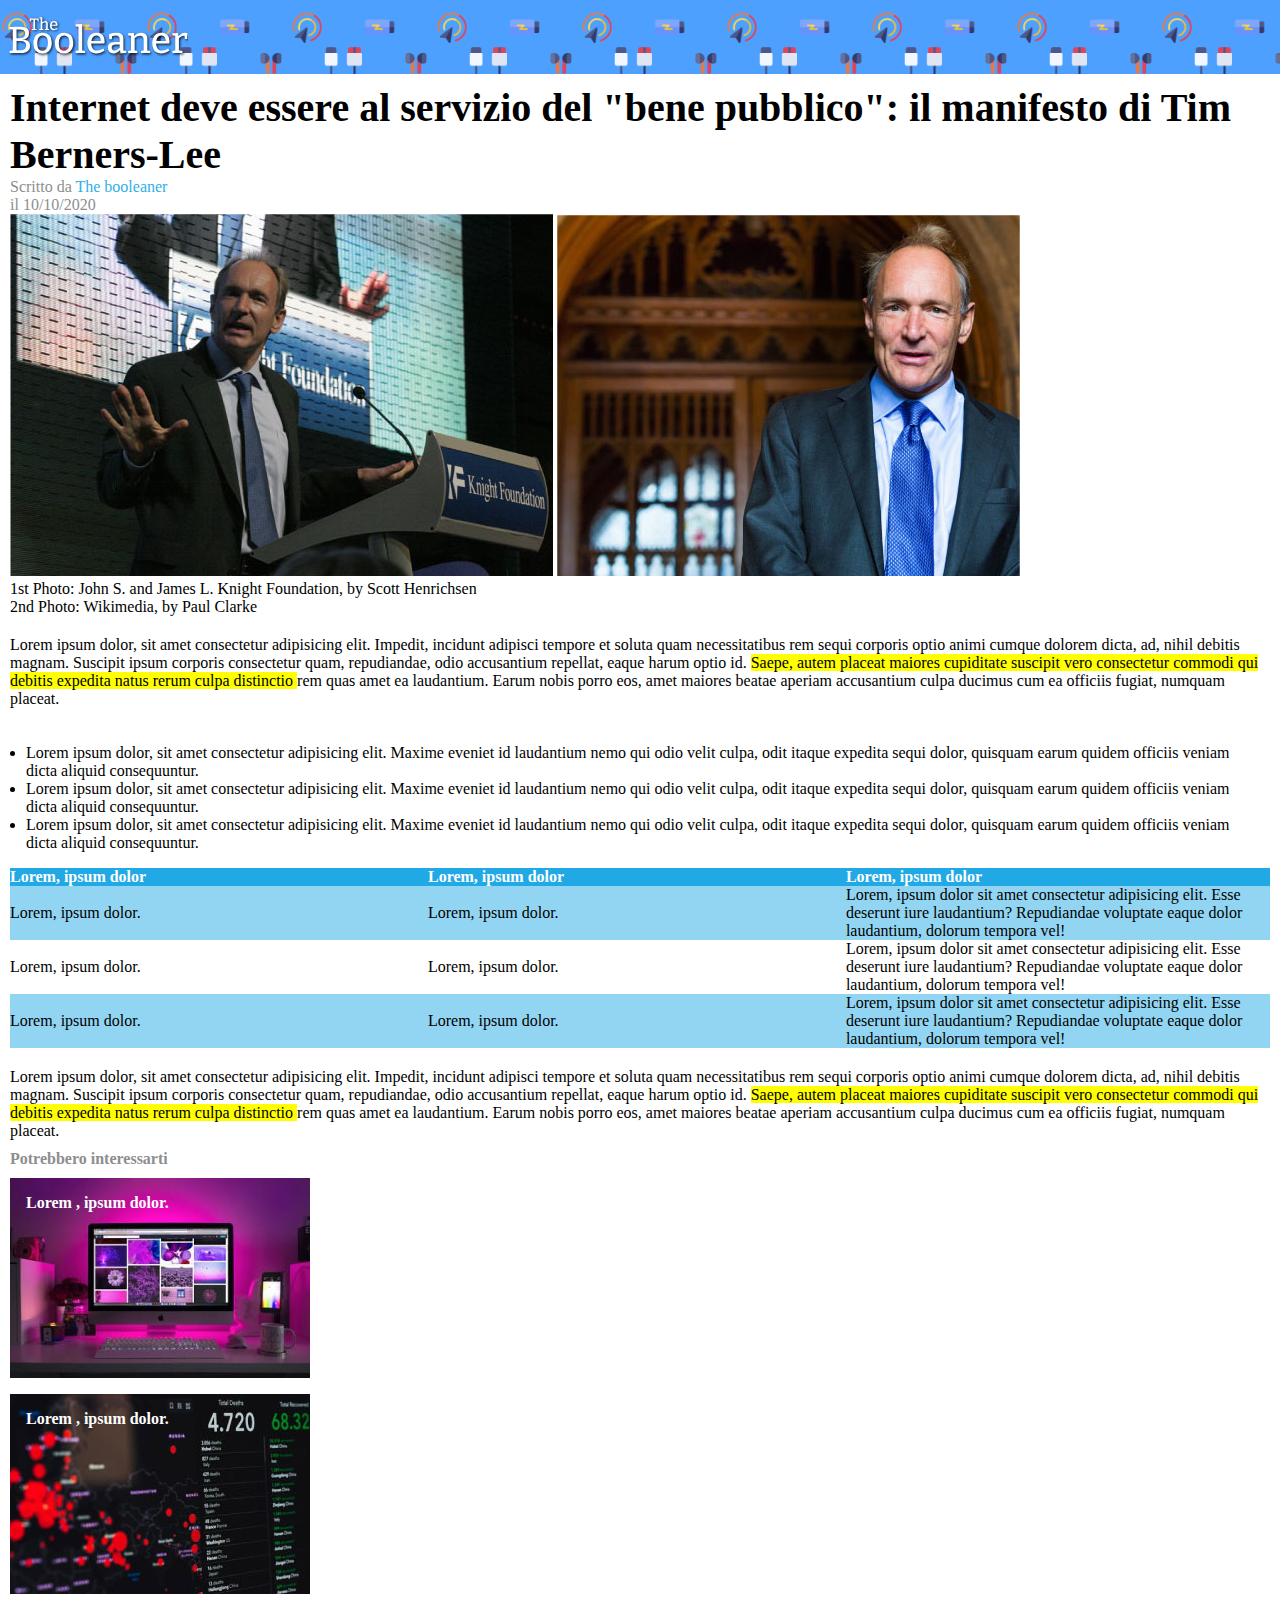
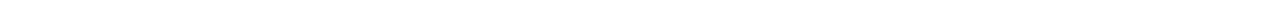
<file: index.html>
<!DOCTYPE html>
<html lang="en">
<head>
    <meta charset="UTF-8">
    <meta name="viewport" content="width=device-width, initial-scale=1.0">
    <link rel="stylesheet" href="./assests/css/style.css">
    <title>The Booleaner</title>
</head>
<body>
    <header id="site_header">

        <img src="./assests/img/logo.svg" alt="" id="logo">
        
    </header>
    <!-- /#site_header -->
    
    <main id="site_main">
        
        <article>
            <header>

                <!-- title section -->
                <h1>Internet deve essere al servizio del "bene pubblico": il manifesto di Tim Berners-Lee</h1>
                
                <div class="metadata">
                    <div>
                        Scritto da
                        <a id="author"> The booleaner</a>
                    
                    </div class="date">
                        il 10/10/2020
                     </div>
            </header>
            
            <!-- /tite section -->
            <div class="content">
                
                <!-- photo section -->
                <div class="images">

                    <img src="./assests/img/tim-1.jpg" alt="">
                    <img src="./assests/img/tim-2.jpg" alt=""> 
                    
                    <div class="caption">

                        <div>1st Photo: John S. and James L. Knight Foundation, by Scott Henrichsen</div>
                        <div>2nd Photo: Wikimedia, by Paul Clarke</div>
                    </div>
                    
                </div>
                <!-- /photo section -->    
            
                
                <!-- first paragraph --> 
                <div class= "space">
                    <span>Lorem ipsum dolor, sit amet consectetur adipisicing elit. Impedit, incidunt adipisci tempore et soluta quam necessitatibus rem sequi corporis optio animi cumque dolorem dicta, ad, nihil debitis magnam. Suscipit ipsum corporis consectetur quam, repudiandae, odio accusantium repellat, eaque harum optio id.</span> 
                    <span class="subtitled"> Saepe, autem placeat maiores cupiditate suscipit vero consectetur commodi qui debitis expedita natus rerum culpa distinctio </span>
                    <span> rem quas amet ea laudantium. Earum nobis porro eos, amet maiores beatae aperiam accusantium culpa ducimus cum ea officiis fugiat, numquam placeat.</span>
                </div>
                <!-- /first paragraph -->
                
                <!-- list -->
                <div class="space">
                    <ul>
                        <li>Lorem ipsum dolor, sit amet consectetur adipisicing elit. Maxime eveniet id laudantium nemo qui odio velit culpa, odit itaque expedita sequi dolor, quisquam earum quidem officiis veniam dicta aliquid consequuntur.</li>
                        <li>Lorem ipsum dolor, sit amet consectetur adipisicing elit. Maxime eveniet id laudantium nemo qui odio velit culpa, odit itaque expedita sequi dolor, quisquam earum quidem officiis veniam dicta aliquid consequuntur.</li>
                        <li>Lorem ipsum dolor, sit amet consectetur adipisicing elit. Maxime eveniet id laudantium nemo qui odio velit culpa, odit itaque expedita sequi dolor, quisquam earum quidem officiis veniam dicta aliquid consequuntur.</li>
                    </ul>
                    
                </div>
                <!-- /list -->
                
                <!-- table section -->
                
                <table>
                    
                    <thead>
                        <tr>
                            <th>Lorem, ipsum dolor</th>
                            <th>Lorem, ipsum dolor</th>
                            <th>Lorem, ipsum dolor</th>
                        </tr>
                    </thead>
                    <tbody>
                        <tr>
                            <td class="tbody">Lorem, ipsum dolor.</td>
                            <td class="tbody">Lorem, ipsum dolor.</td>
                            <td class="tbody">Lorem, ipsum dolor sit amet consectetur adipisicing elit. Esse deserunt iure laudantium? Repudiandae voluptate eaque dolor laudantium, dolorum tempora vel!</td>
                        </tr>
                        <tr>
                            <td>Lorem, ipsum dolor.</td>
                            <td>Lorem, ipsum dolor.</td>
                            <td>Lorem, ipsum dolor sit amet consectetur adipisicing elit. Esse deserunt iure laudantium? Repudiandae voluptate eaque dolor laudantium, dolorum tempora vel!</td>
                        </tr>
                        <tr>
                            <td class="tbody">Lorem, ipsum dolor.</td>
                            <td class="tbody">Lorem, ipsum dolor.</td>
                            <td class="tbody">Lorem, ipsum dolor sit amet consectetur adipisicing elit. Esse deserunt iure laudantium? Repudiandae voluptate eaque dolor laudantium, dolorum tempora vel!</td>
                        </tr>
                    </tbody>
                </table>
                
            <!-- /table section -->
            
            <!-- last paragraph -->
            <div class= "space">
                <span>Lorem ipsum dolor, sit amet consectetur adipisicing elit. Impedit, incidunt adipisci tempore et soluta quam necessitatibus rem sequi corporis optio animi cumque dolorem dicta, ad, nihil debitis magnam. Suscipit ipsum corporis consectetur quam, repudiandae, odio accusantium repellat, eaque harum optio id.</span> 
                <span class="subtitled"> Saepe, autem placeat maiores cupiditate suscipit vero consectetur commodi qui debitis expedita natus rerum culpa distinctio </span>
                <span> rem quas amet ea laudantium. Earum nobis porro eos, amet maiores beatae aperiam accusantium culpa ducimus cum ea officiis fugiat, numquam placeat.</span>
            </div>    
            <!-- /last paragraph -->
            </div>
        </article> 
        
        <section>
            <h4>Potrebbero interessarti</h4>
        
        <div id="monitor" class="related_article">
            <div class="related_article_title">Lorem , ipsum dolor.</div>
        </div>
       
        <div id="graph" class="related_article">
            <div class="related_article_title">Lorem , ipsum dolor.</div>
        </div>
        
        </section>
        
    </main>
    <!-- /#site_main -->
    
    
    <footer id="site_footer">
        
        
    </footer>
    <!-- /#site_footer -->
</body>
</html>
</file>
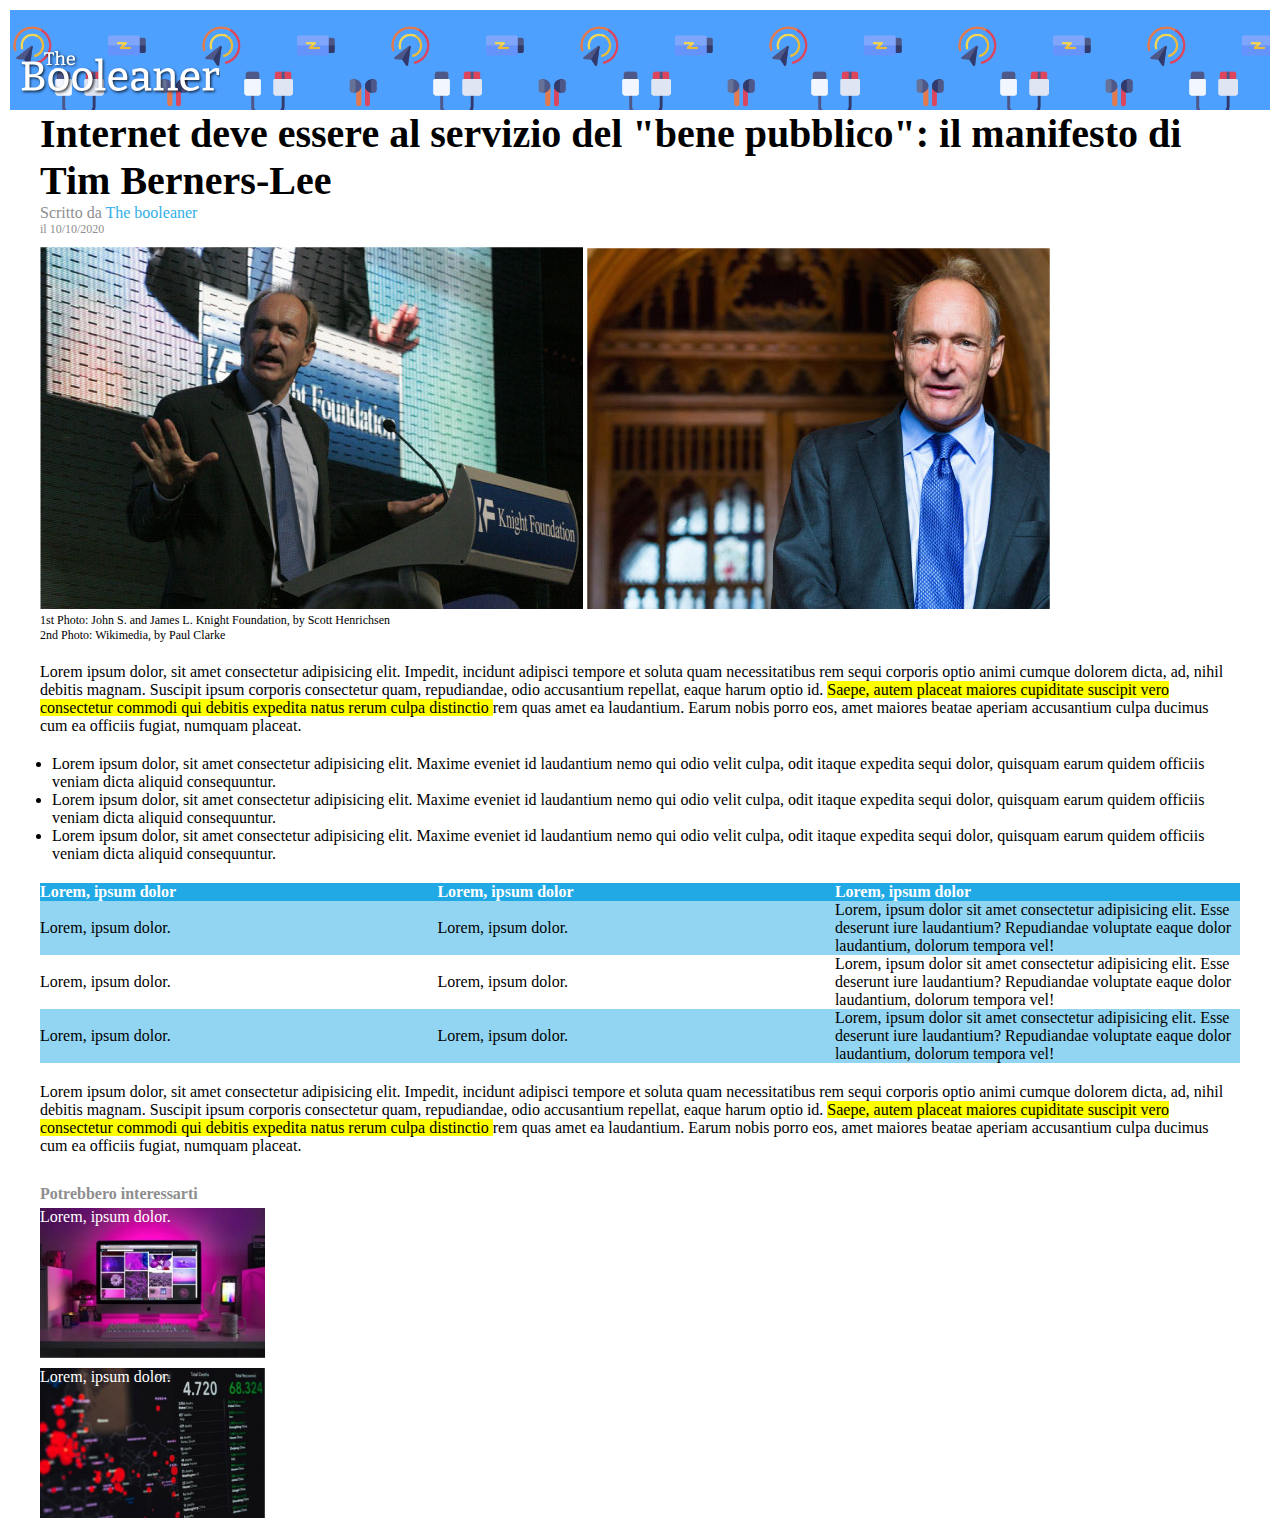
<file: bonus/index.html>
<!DOCTYPE html>
<html lang="en">
<head>
    <meta charset="UTF-8">
    <meta name="viewport" content="width=device-width, initial-scale=1.0">
    <link rel="stylesheet" href="./style.css">
    <title>The Booleaner</title>
</head>
<body>
    <header>

        <div  id="site_header">
        
        <img src="../assests/img/logo.svg" alt="" id="logo">
        </div>
    </header>
    <!-- /#site_header -->
    <div id="container">
        <main id="site_main">
            
            <!-- title section -->
            <h1>Internet deve essere al servizio del "bene pubblico": il manifesto di Tim Berners-Lee</h1>
            
            <div id="autore">
                <span>Scritto da</span> 
                <span id="booleaner"> The booleaner</span>
                <p class="small">il 10/10/2020</p>
            </div>
            <!-- /tite section -->
            
            <!-- photo section -->
            <img src="../assests/img/tim-1.jpg" alt="">
            <img src="../assests/img/tim-2.jpg" alt=""> 
            
            <div class="small">
                <p>1st Photo: John S. and James L. Knight Foundation, by Scott Henrichsen</p>
                <p>2nd Photo: Wikimedia, by Paul Clarke</p>
            </div>
            <!-- /photo section -->    
            
            <!-- first paragraph --> 
            <div class= "space">
                <span>Lorem ipsum dolor, sit amet consectetur adipisicing elit. Impedit, incidunt adipisci tempore et soluta quam necessitatibus rem sequi corporis optio animi cumque dolorem dicta, ad, nihil debitis magnam. Suscipit ipsum corporis consectetur quam, repudiandae, odio accusantium repellat, eaque harum optio id.</span> 
                <span class="subtitled"> Saepe, autem placeat maiores cupiditate suscipit vero consectetur commodi qui debitis expedita natus rerum culpa distinctio </span>
                <span> rem quas amet ea laudantium. Earum nobis porro eos, amet maiores beatae aperiam accusantium culpa ducimus cum ea officiis fugiat, numquam placeat.</span>
            </div>
            <!-- /first paragraph -->
            
            <!-- list -->
            <div class="space">
                <ul>
                    <li>Lorem ipsum dolor, sit amet consectetur adipisicing elit. Maxime eveniet id laudantium nemo qui odio velit culpa, odit itaque expedita sequi dolor, quisquam earum quidem officiis veniam dicta aliquid consequuntur.</li>
                    <li>Lorem ipsum dolor, sit amet consectetur adipisicing elit. Maxime eveniet id laudantium nemo qui odio velit culpa, odit itaque expedita sequi dolor, quisquam earum quidem officiis veniam dicta aliquid consequuntur.</li>
                    <li>Lorem ipsum dolor, sit amet consectetur adipisicing elit. Maxime eveniet id laudantium nemo qui odio velit culpa, odit itaque expedita sequi dolor, quisquam earum quidem officiis veniam dicta aliquid consequuntur.</li>
                </ul>
                
            </div>
            <!-- /list -->
            
            <!-- table section -->
            <div class="space"></div>
            <table>
                
                <thead>
                    <tr>
                        <th>Lorem, ipsum dolor</th>
                        <th>Lorem, ipsum dolor</th>
                        <th>Lorem, ipsum dolor</th>
                    </tr>
                </thead>
                <tbody>
                    <tr>
                        <td class="tbody">Lorem, ipsum dolor.</td>
                        <td class="tbody">Lorem, ipsum dolor.</td>
                        <td class="tbody">Lorem, ipsum dolor sit amet consectetur adipisicing elit. Esse deserunt iure laudantium? Repudiandae voluptate eaque dolor laudantium, dolorum tempora vel!</td>
                    </tr>
                    <tr>
                        <td>Lorem, ipsum dolor.</td>
                        <td>Lorem, ipsum dolor.</td>
                        <td>Lorem, ipsum dolor sit amet consectetur adipisicing elit. Esse deserunt iure laudantium? Repudiandae voluptate eaque dolor laudantium, dolorum tempora vel!</td>
                    </tr>
                    <tr>
                        <td class="tbody">Lorem, ipsum dolor.</td>
                        <td class="tbody">Lorem, ipsum dolor.</td>
                        <td class="tbody">Lorem, ipsum dolor sit amet consectetur adipisicing elit. Esse deserunt iure laudantium? Repudiandae voluptate eaque dolor laudantium, dolorum tempora vel!</td>
                    </tr>
                </tbody>
            </table>
            <!-- /table section -->
            
            <!-- last paragraph -->
            <div class= "space">
                <span>Lorem ipsum dolor, sit amet consectetur adipisicing elit. Impedit, incidunt adipisci tempore et soluta quam necessitatibus rem sequi corporis optio animi cumque dolorem dicta, ad, nihil debitis magnam. Suscipit ipsum corporis consectetur quam, repudiandae, odio accusantium repellat, eaque harum optio id.</span> 
                <span class="subtitled"> Saepe, autem placeat maiores cupiditate suscipit vero consectetur commodi qui debitis expedita natus rerum culpa distinctio </span>
                <span> rem quas amet ea laudantium. Earum nobis porro eos, amet maiores beatae aperiam accusantium culpa ducimus cum ea officiis fugiat, numquam placeat.</span>
            </div>    
            <!-- /last paragraph -->
            
        </main>
        <!-- /#site_main -->
        
        
        <footer id="site_footer">
            
            <h4>Potrebbero interessarti</h4>
            
            <p id="img1">Lorem, ipsum dolor.</p>
            <p id="img2">Lorem, ipsum dolor.</p>
            
        </footer>
    </div>
    <!-- /#site_footer -->
</body>
</html>
</file>
<file: assests/css/style.css>
*{
    margin:0;
    padding:0;
    box-sizing:border-box;
}

/* #region header */


#site_header{
    
    background-color: #4ea0ff;
    background-image: url(../img/pattern.png);
    background-size: 290px ;
    padding-top: 1rem;
    padding-bottom: 0.5rem;
    padding-left: 0.5rem
    ;
    
}

#logo{
    width: 180px; 
    
}

/* #endregion header */

/* #region main */
#site_main{
    margin: 10px;
}

h1{
   font-size: 40px; 
}


.metadata{
    color: #8e8e8e;
}

#author{

    color:#30afe7;
    
    margin-bottom: 10px;
}


.date{

    font-size: 12px; 
}

.space{

    margin-top: 20px;

}
ul{


    padding: 1rem;
}

.subtitled{

background: #ffff00;



}

/* tabella */

table{

border-collapse: collapse;

}


thead{
    background-color:#20a9e5 ;
    
}

th{
    width: 500px;
    text-align: left;
    color: rgb(255, 255, 255);
}

.tbody{

        background-color:#20aae57d ;
}

/* /tabella */




h4{
    color: #8e8e8e;
    margin-bottom: 10px;
    margin-top: 10px;
}

#monitor{

    background-image:url(../img/monitor.jpg);
    background-repeat: no-repeat;
}

#graph{

    background-image:url(../img/graph.jpg);
    background-repeat: no-repeat;
}
.related_article{

    width: 300px;
    height: 200px;
    margin-bottom: 1rem;
    color: white;

    }

.related_article_title{

    padding: 1rem;
    font-weight: bold;
    
}

/* #endregion main */


/* footer */
/* /footer */
</file>
<file: bonus/style.css>
*{
    margin:0;
    padding:0;
    box-sizing:border-box;
}


#site_header{
    height: 100px;
    background-color: #4ea0ff;
    background-image: url(../assests/img/pattern.png);
    background-size: 30% ;
    
    
}



#logo{
 width: 200px; 
 height: 130px; 
 margin-left: 10px;  
 
}


#container{

    width: 1200px;
    margin: auto;
}

h1{
   font-size: 40px; 
}

body{
    margin: 10px;
}

#autore{

    color:#8e8e8e;
    margin-bottom: 10px;
}

#booleaner{

    color: #30afe7;
}


.small{

    font-size: 12px; 
}

.space{

    margin-top: 20px;

}
ul{


    margin-left: 12px;
}

.subtitled{

background: #ffff00;



}

/* tabella */

table{

border-collapse: collapse;

}


thead{
    background-color:#20a9e5 ;
    
}

th{
    width: 500px;
    text-align: left;
    color: rgb(255, 255, 255);
}

.tbody{

        background-color:#20aae57d ;
}

/* /tabella */

/* footer */
footer{
    margin-top: 30px;
}


h4{
    color: #8e8e8e;
    margin-bottom: 5px;
}


#img1{

    background-image: url(../assests/img/monitor.jpg);
    background-size: contain;
    background-repeat: no-repeat;
    height: 150px;
    color: white;
    
}

#img2{

    background-image: url(../assests/img/graph.jpg);
    background-size: contain;
    background-repeat: no-repeat;
    height: 150px;
    color: white;
    margin-top: 10px
}

/* /footer */
</file>
